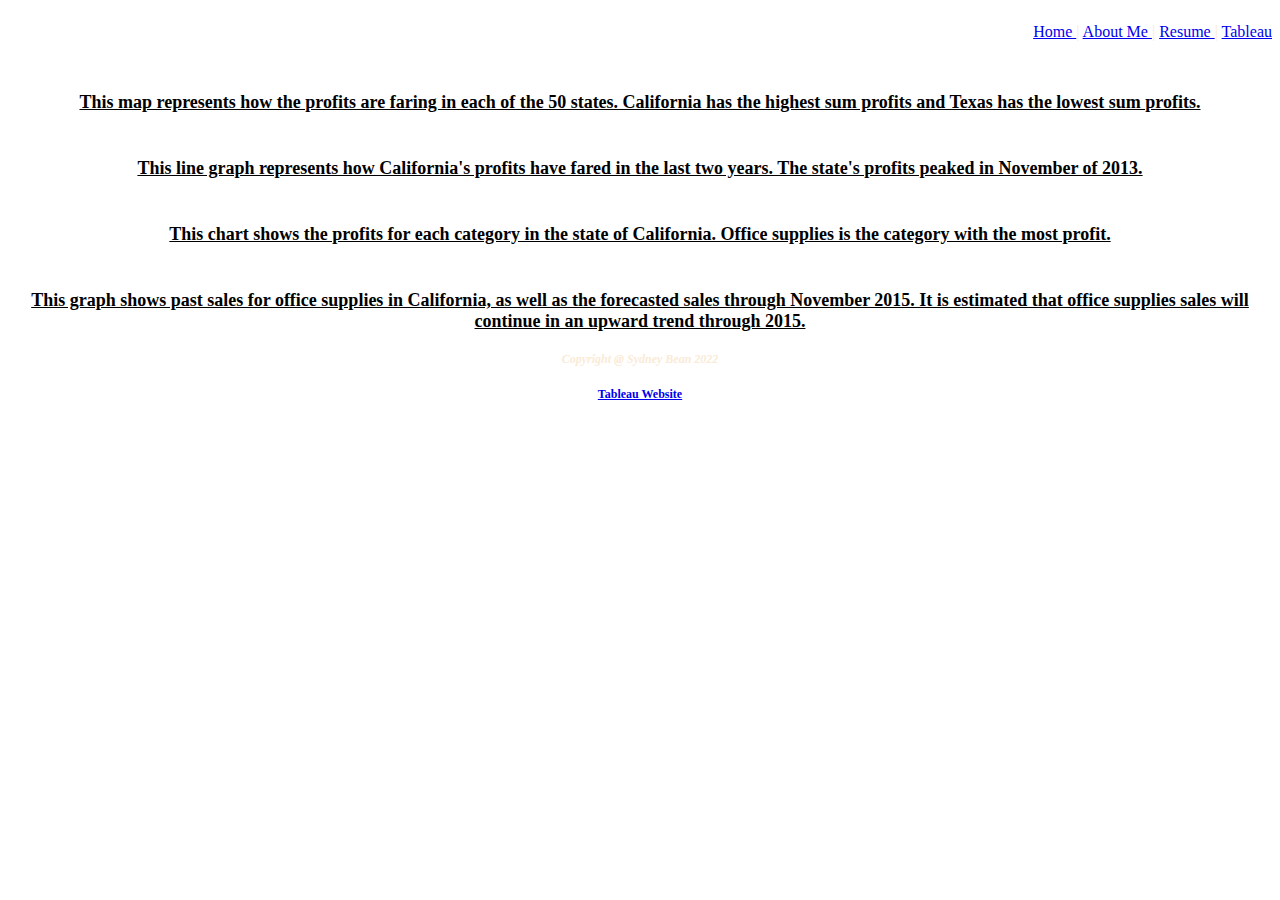
<file: html/tableau.html>
<!--Sydney Bean April 14, 2022-->

<title>Sydney Bean - Tableau</title>
<link rel="stylesheet" href="../css/bootstyles.css">
<link rel="stylesheet" href="../css/mystyles.css">
<nav>
    <div class="navigation a:visited">
        <a href="../index.html">Home  </a> |
        <a href="about.html">  About Me  </a> |
        <a href="resume.html">  Resume  </a> |
        <a href="tableau.html">  Tableau  </a> 
    </div>
</nav>

<body class="homebg"> <br><br><br>
        <!--Tableau chart 1-->
        <div class='tableau' id='viz1649955963592' style='position: relative'>
            <noscript>
                <a href='#'>
                    <img alt='Faring profits in 50 States ' src='https:&#47;&#47;public.tableau.com&#47;static&#47;images&#47;67&#47;67HRN7RKX&#47;1_rss.png' style='border: none' />
                </a>
            </noscript>
            <object class='tableauViz'  style='display:none;'>
                <param name='host_url' value='https%3A%2F%2Fpublic.tableau.com%2F' />
                <param name='embed_code_version' value='3' /> 
                <param name='path' value='shared&#47;67HRN7RKX' /> 
                <param name='toolbar' value='yes' />
                <param name='static_image' value='https:&#47;&#47;public.tableau.com&#47;static&#47;images&#47;67&#47;67HRN7RKX&#47;1.png' /> 
                <param name='animate_transition' value='yes' />
                <param name='display_static_image' value='yes' />
                <param name='display_spinner' value='yes' />
                <param name='display_overlay' value='yes' />
                <param name='display_count' value='yes' />
                <param name='language' value='en-US' />
                <param name='filter' value='publish=yes' />
            </object>
        </div>
        <script type='text/javascript'>
            var divElement = document.getElementById('viz1649955963592');
            var vizElement = divElement.getElementsByTagName('object')[0];
                vizElement.style.width='100%';
                vizElement.style.height=(divElement.offsetWidth*0.75)+'px';
            var scriptElement = document.createElement('script');
                scriptElement.src = 'https://public.tableau.com/javascripts/api/viz_v1.js';
                vizElement.parentNode.insertBefore(scriptElement, vizElement);
        </script>
        <h2 class="caption">This map represents how the profits are faring in each of the 50 states. California has the highest sum profits and Texas has the lowest sum profits.</h2>
        <!--Tableau chart 2-->
        <div class='tableau' id='viz1649957080734' style='position: relative'>
            <noscript>
                <a href='#'>
                    <img alt='California 2 year fare ' src='https:&#47;&#47;public.tableau.com&#47;static&#47;images&#47;Ca&#47;California2yearfare&#47;chart2&#47;1_rss.png' style='border: none' />
                </a>
            </noscript>
                <object class='tableauViz'  style='display:none;'>
                    <param name='host_url' value='https%3A%2F%2Fpublic.tableau.com%2F' /> 
                    <param name='embed_code_version' value='3' /> 
                    <param name='site_root' value='' />
                    <param name='name' value='California2yearfare&#47;chart2' />
                    <param name='tabs' value='no' />
                    <param name='toolbar' value='yes' />
                    <param name='static_image' value='https:&#47;&#47;public.tableau.com&#47;static&#47;images&#47;Ca&#47;California2yearfare&#47;chart2&#47;1.png' /> 
                    <param name='animate_transition' value='yes' />
                    <param name='display_static_image' value='yes' />
                    <param name='display_spinner' value='yes' />
                    <param name='display_overlay' value='yes' />
                    <param name='display_count' value='yes' />
                    <param name='language' value='en-US' />
                    <param name='filter' value='publish=yes' />
                    </object>
        </div>                
        <script type='text/javascript'>                    
            var divElement = document.getElementById('viz1649957080734');
            var vizElement = divElement.getElementsByTagName('object')[0];                    
                vizElement.style.width='100%';vizElement.style.height=(divElement.offsetWidth*0.75)+'px';                    
            var scriptElement = document.createElement('script');                    
                scriptElement.src = 'https://public.tableau.com/javascripts/api/viz_v1.js';                    
                vizElement.parentNode.insertBefore(scriptElement, vizElement);
        </script>
        <h2 class="caption">This line graph represents how California's profits have fared in the last two years.  The state's profits peaked in November of 2013.</h2>
        <!--Tableau Chart 3-->
        <div class='tableau' id='viz1649957722144' style='position: relative'>
            <noscript>
                <a href='#'>
                    <img alt='profits for each product category in California ' src='https:&#47;&#47;public.tableau.com&#47;static&#47;images&#47;pr&#47;profitsforeachproductcategoryinCalifornia&#47;chart3&#47;1_rss.png' style='border: none' />
                </a>
            </noscript>
            <object class='tableauViz'  style='display:none;'>
                <param name='host_url' value='https%3A%2F%2Fpublic.tableau.com%2F' /> 
                <param name='embed_code_version' value='3' /> 
                <param name='site_root' value='' />
                <param name='name' value='profitsforeachproductcategoryinCalifornia&#47;chart3' />
                <param name='tabs' value='no' />
                <param name='toolbar' value='yes' />
                <param name='static_image' value='https:&#47;&#47;public.tableau.com&#47;static&#47;images&#47;pr&#47;profitsforeachproductcategoryinCalifornia&#47;chart3&#47;1.png' /> 
                <param name='animate_transition' value='yes' />
                <param name='display_static_image' value='yes' />
                <param name='display_spinner' value='yes' />
                <param name='display_overlay' value='yes' />
                <param name='display_count' value='yes' />
                <param name='language' value='en-US' />
                <param name='filter' value='publish=yes' />
            </object>
        </div>                
        <script type='text/javascript'>                    
            var divElement = document.getElementById('viz1649957722144');                    
            var vizElement = divElement.getElementsByTagName('object')[0];                    
                vizElement.style.width='100%';vizElement.style.height=(divElement.offsetWidth*0.75)+'px';                    
            var scriptElement = document.createElement('script');                    
                scriptElement.src = 'https://public.tableau.com/javascripts/api/viz_v1.js';                    
                vizElement.parentNode.insertBefore(scriptElement, vizElement);                
        </script>
        <h2 class="caption">This chart shows the profits for each category in the state of California.  Office supplies is the category with the most profit.</h2>
        <!--Tableau Chart 4-->
        <div class='tableau' id='viz1649957880965' style='position: relative'>
            <noscript>
                <a href='#'>
                    <img alt='forecast sales for office supplies in California ' src='https:&#47;&#47;public.tableau.com&#47;static&#47;images&#47;fo&#47;forecastsalesforofficesuppliesinCalifornia&#47;chart4&#47;1_rss.png' style='border: none' />
                </a>
            </noscript>
            <object class='tableauViz'  style='display:none;'>
                <param name='host_url' value='https%3A%2F%2Fpublic.tableau.com%2F' /> 
                <param name='embed_code_version' value='3' /> 
                <param name='site_root' value='' />
                <param name='name' value='forecastsalesforofficesuppliesinCalifornia&#47;chart4' />
                <param name='tabs' value='no' />
                <param name='toolbar' value='yes' />
                <param name='static_image' value='https:&#47;&#47;public.tableau.com&#47;static&#47;images&#47;fo&#47;forecastsalesforofficesuppliesinCalifornia&#47;chart4&#47;1.png' /> 
                <param name='animate_transition' value='yes' />
                <param name='display_static_image' value='yes' />
                <param name='display_spinner' value='yes' />
                <param name='display_overlay' value='yes' />
                <param name='display_count' value='yes' />
                <param name='language' value='en-US' />
                <param name='filter' value='publish=yes' />
            </object>
        </div>                
        <script type='text/javascript'>                    
            var divElement = document.getElementById('viz1649957880965');                    
            var vizElement = divElement.getElementsByTagName('object')[0];                    
                vizElement.style.width='100%';vizElement.style.height=(divElement.offsetWidth*0.75)+'px';                    
            var scriptElement = document.createElement('script');                    
                scriptElement.src = 'https://public.tableau.com/javascripts/api/viz_v1.js';                    
                vizElement.parentNode.insertBefore(scriptElement, vizElement);                
        </script>
        <h2 class="caption">This graph shows past sales for office supplies in California, as well as the forecasted sales through November 2015. It is estimated that office supplies sales will continue in an upward trend through 2015.</h2>
        <!-- Footer -->
        <h5 class="footer copyright">Copyright @ Sydney Bean 2022</h5>
        <h5 class="footer a:visited">
            <a href="https://www.tableau.com/">Tableau Website</a>
        </h5>
    </body>
</file>
<file: css/bootstyles.css>
.navigation{
    /* width: 80%;
    margin-right: auto;
    margin-left: auto; */
    float: right;
    position: relative;
    padding-bottom: 15px;
    padding-top: 15px; 
    color: antiquewhite;

}
.tableau{
    padding-top: 15px;
    width:70%;
    height: auto;
    margin-left: auto;
    margin-right: auto;

}
.footer{
    width: 80%;
    margin-right: auto;
    margin-left: auto;
    font-size: 12px;
    text-align: center;
    text-decoration: underline;
    color: antiquewhite;
}
.caption{
    font-size: 18px;
    text-align: center;
}
.copyright{
    font-size: 12px;
    font-style: italic;
    text-decoration: none;
    color: antiquewhite;
    
}
a:visited{
    color: antiquewhite;
}
.homebg{
    background-image: url(https://cdn.pixabay.com/photo/2019/03/28/10/19/sunset-4086848_960_720.jpg);
    background-position:center; 
    background-size: cover;
}
</file>
<file: css/mystyles.css>
.mainbody{
    left: 220px; 
    right: 220px;
    top: 580px; 
    bottom: 400px;
    position: absolute;
    text-align: justify;
}
.leftmenu{
    left: 5px;
    width: 200px;
    top: 580px;
    bottom: 400px; 
    position: absolute;
    font-size: 15px;
    text-align: left;
}
.rightmenu{
    right: 25px;
    width: 200px;
    top: 580px;
    bottom: 400px;
    position: absolute;
    font-size: 15px;
    text-align: right;
}
.aboutmefooter{
bottom: 5px;
height: 10px;
right: 5px;
left: 5px;
position: absolute;
}
.link{
    text-decoration: underline;
}
title{
    text-transform: uppercase;
}
.homestyle{
   text-align: center;
}
h2{
    text-decoration: underline;
}
h3{
    font-style: italic;
}
</file>
